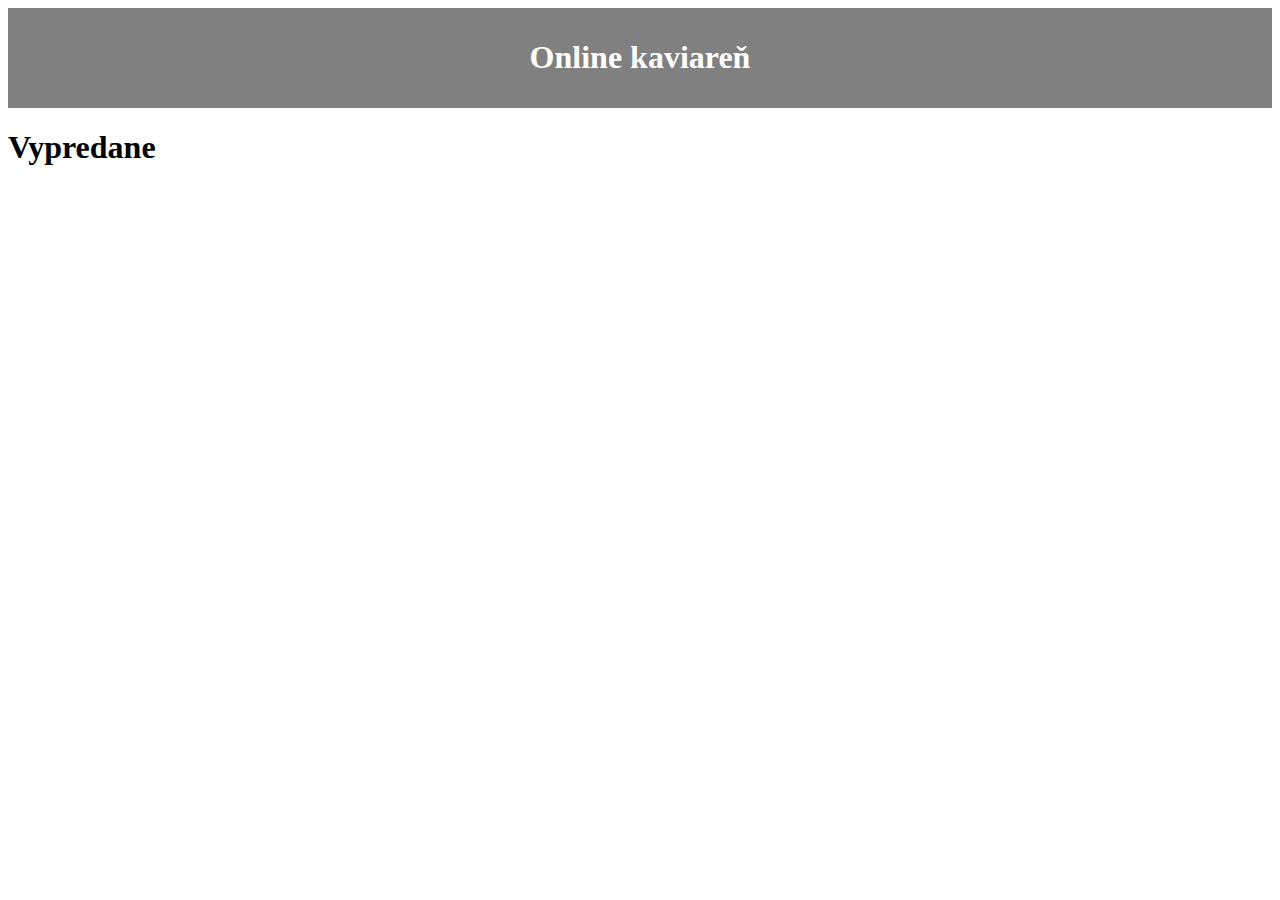
<file: templates/index.html>
<!DOCTYPE html>
<html lang="sk">
<head>
    <meta charset="UTF-8">
    <title>Kaviareň</title>
    <style>
        main {
            width: 200px;
            padding: 20px;
            margin: 0 auto;
            }

        header, footer {
            background-color: grey;
            padding: 10px;
            color: white;
            text-align: center;
        }
        .footer {
            font-size: 0.9em;
            color: #7f8c8d;
        }
        .footer a {
            color: #2980b9;
            text-decoration: none;
        }
        .footer a:hover {
            text-decoration: underline;
        }
        .steps-list li {
            font-weight: bold;
        }
        .steps-list p {
            font-weight: normal;
        }
    </style>
</head>
<body>
    <header>
        <h1>Online kaviareň</h1>
    </header>
<h1>Vypredane</h1>
</body>
</html>
</file>
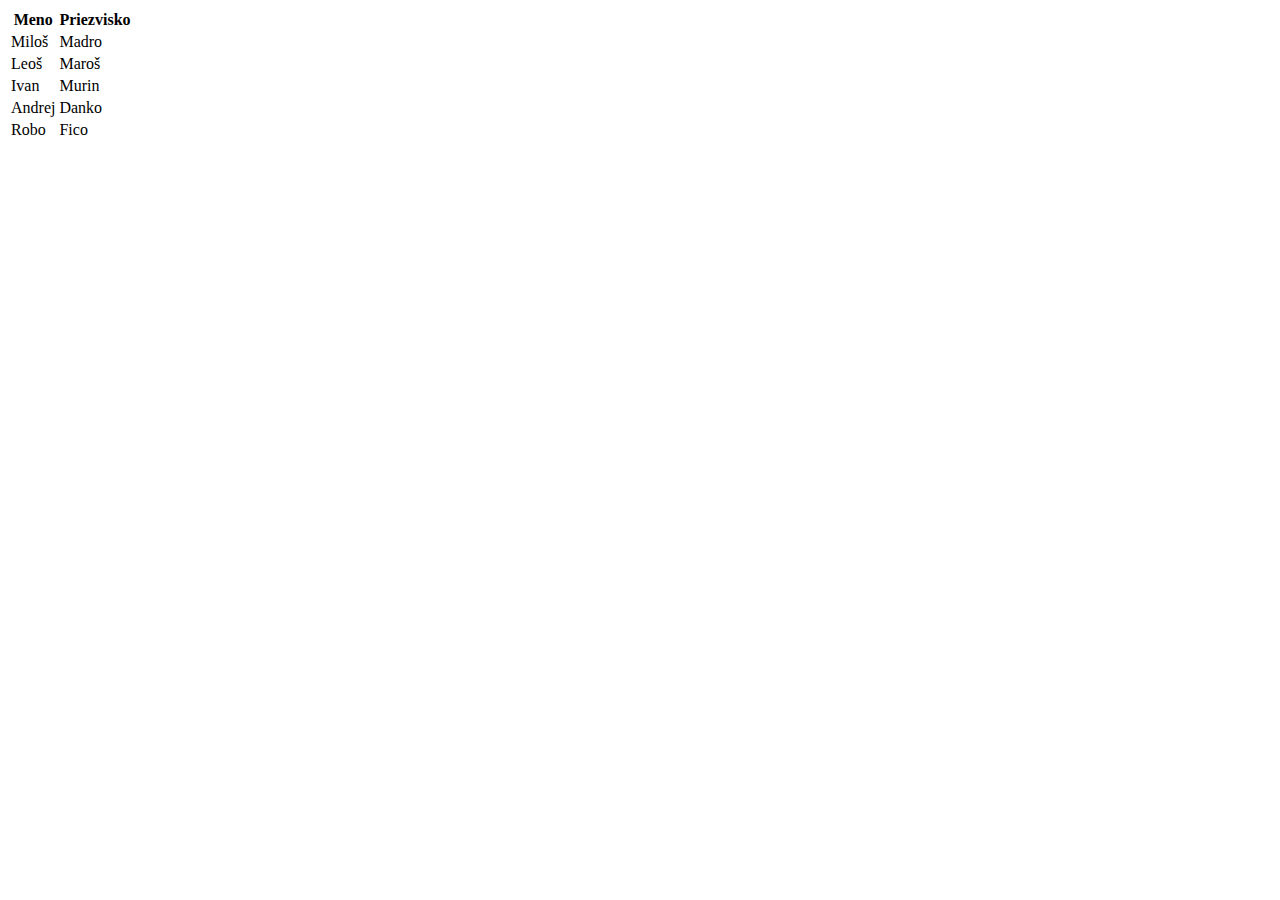
<file: templates/index1.html>
<!DOCTYPE html>
<html lang="sk">
<head>
    <meta charset="UTF-8">
    <title>Tabuľka</title>
</head>
<body>
    <table>
        <tr>
            <th>Meno</th>
            <th>Priezvisko</th>
        </tr>
        <tr>
            <td>Miloš</td>
            <td>Madro</td>
        </tr>
        <tr>
            <td>Leoš</td>
            <td>Maroš</td>
        </tr>
        <tr>
            <td>Ivan</td>
            <td>Murin</td>
        </tr>
        <tr>
            <td>Andrej</td>
            <td>Danko</td>
        </tr>
        <tr>
            <td>Robo</td>
            <td>Fico</td>
        </tr>
    </table>
</body>
</html>
</file>
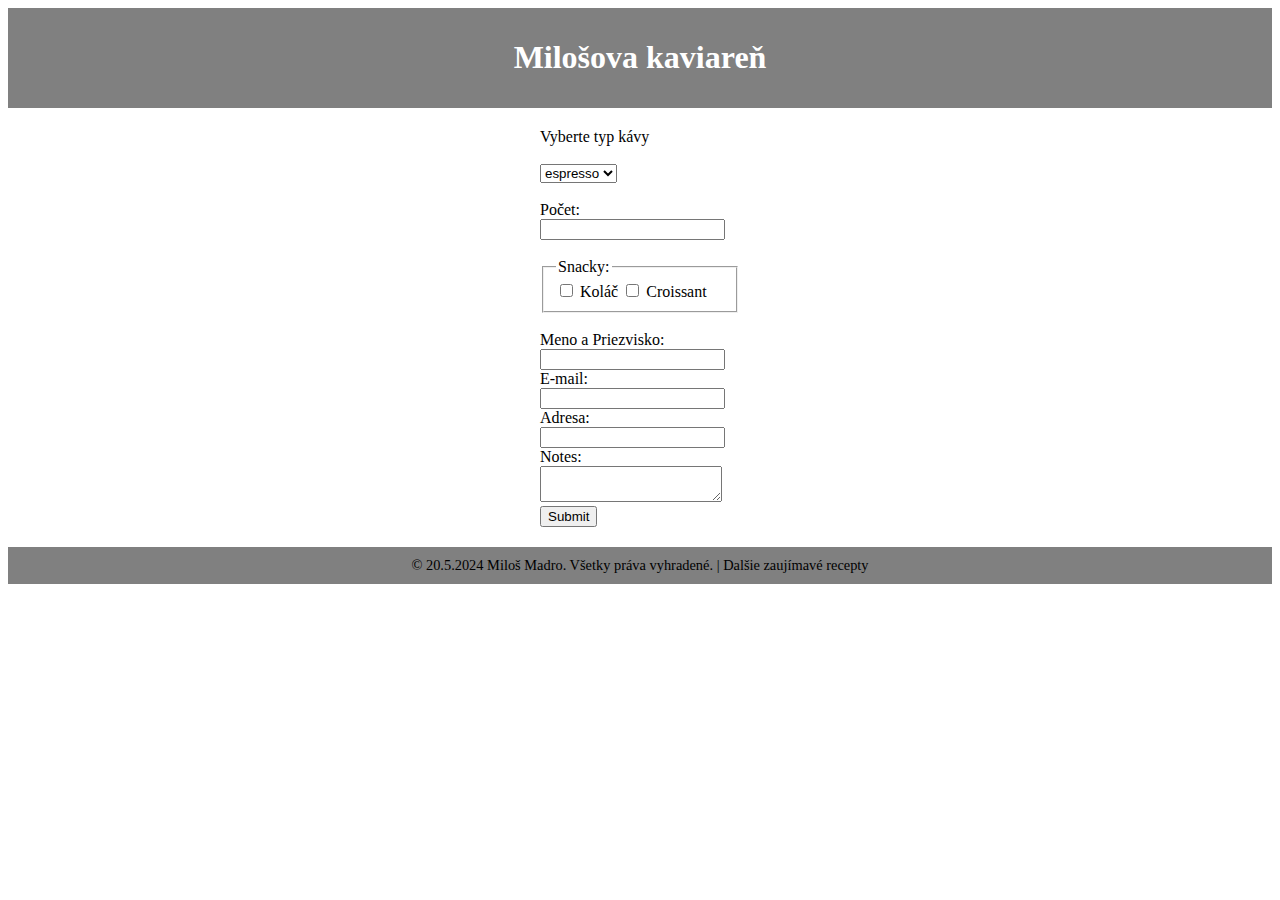
<file: templates/order_coffee.html>
<!DOCTYPE html>
<html lang="sk">
<head>
    <meta charset="UTF-8">
    <title>Kaviareň</title>

    <style>
        main {
            width: 200px;
            padding: 20px;
            margin: 0 auto;
            }

        header, footer {
            background-color: grey;
            padding: 10px;
            color: white;
            text-align: center;
        }
        .footer {
            font-size: 0.9em;
            color: black;
        }
        .footer a {
            color: black;
            text-decoration: none;
        }
        .footer a:hover {
            text-decoration: underline;
        }
        .steps-list li {
            font-weight: bold;
        }
        .steps-list p {
            font-weight: normal;
        }
    </style>
</head>
<body>
    <header>
        <h1 id="cafe-name">Online kaviareň</h1>
    </header>
    <main>
        <form action="/action_page.php">
            <label for="coffe">Vyberte typ kávy</label><br><br>
            <select name="coffe" id="coffe">
                <option value="espresso">espresso</option>
                <option value="doppio">doppio</option>
                <option value="flat white">flat white</option>
            </select>
            <br><br>

            <label for="pocet">Počet:</label><br>
            <input type="text" id="pocet" name="pocet"><br><br>
            <fieldset>
                <legend>Snacky:</legend>
            <input type="checkbox" id="kolac" name="kolac" value="kolac">
            <label for="kolac">Koláč</label>
            <input type="checkbox" id="croissant" name="croissant" value="croissant">
            <label for="croissant">Croissant</label><br>
            </fieldset>
                <br>

            <label for="fname">Meno a Priezvisko:</label><br>
            <input type="text" id="fname" name="fname"><br>
            <label for="lname">E-mail:</label><br>
            <input type="text" id="lname" name="lname"><br>
            <label for="fname">Adresa:</label><br>
            <input type="text" id="fname" name="fname"><br>


            <div class="note-space"></div>

        <label for="notes">Notes:</label><br>
        <textarea id="notes" name="notes" high="50px"></textarea><br>

        <input type="submit" value="Submit"></br>
        </form>
    </main>
    <footer class="footer">
        &copy; 20.5.2024 Miloš Madro. Všetky práva vyhradené. | <a href="https://www.recepty.sk/" target="_blank">Dalšie zaujímavé recepty</a>
    </footer>
</body>
<script src="../static/script.js"></script>
</html>
</file>
